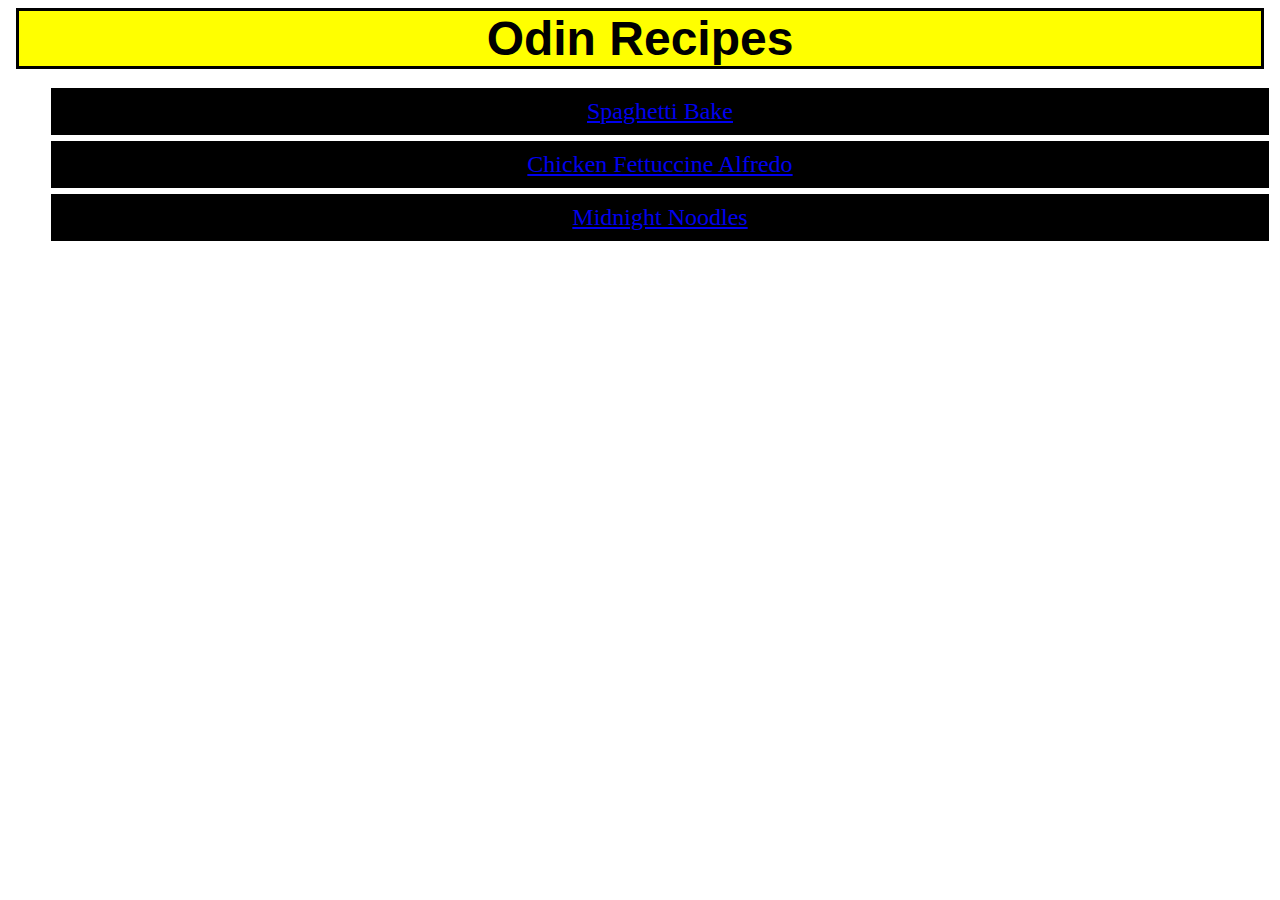
<file: index.html>
<!DOCTYPE html>
<html lang="en">
<head>
    <meta charset="UTF-8">
    <meta name="viewport" content="width=device-width, initial-scale=1.0">
    <title>Odin Recipes</title>
    <link rel="stylesheet" href="styles.css">
</head>
<body>
    <h1 class="h1">Odin Recipes</h1>
    <ul>
    <li class="list"><a href="recipes/spaghetti-bake.html">Spaghetti Bake</a></li>
    <li class="list"><a href="recipes/alfredo.html">Chicken Fettuccine Alfredo</a></li>
    <li class="list"><a href="recipes/midnight-noodles.html">Midnight Noodles</a></li>
    </ul>
</body>
</html>
</file>
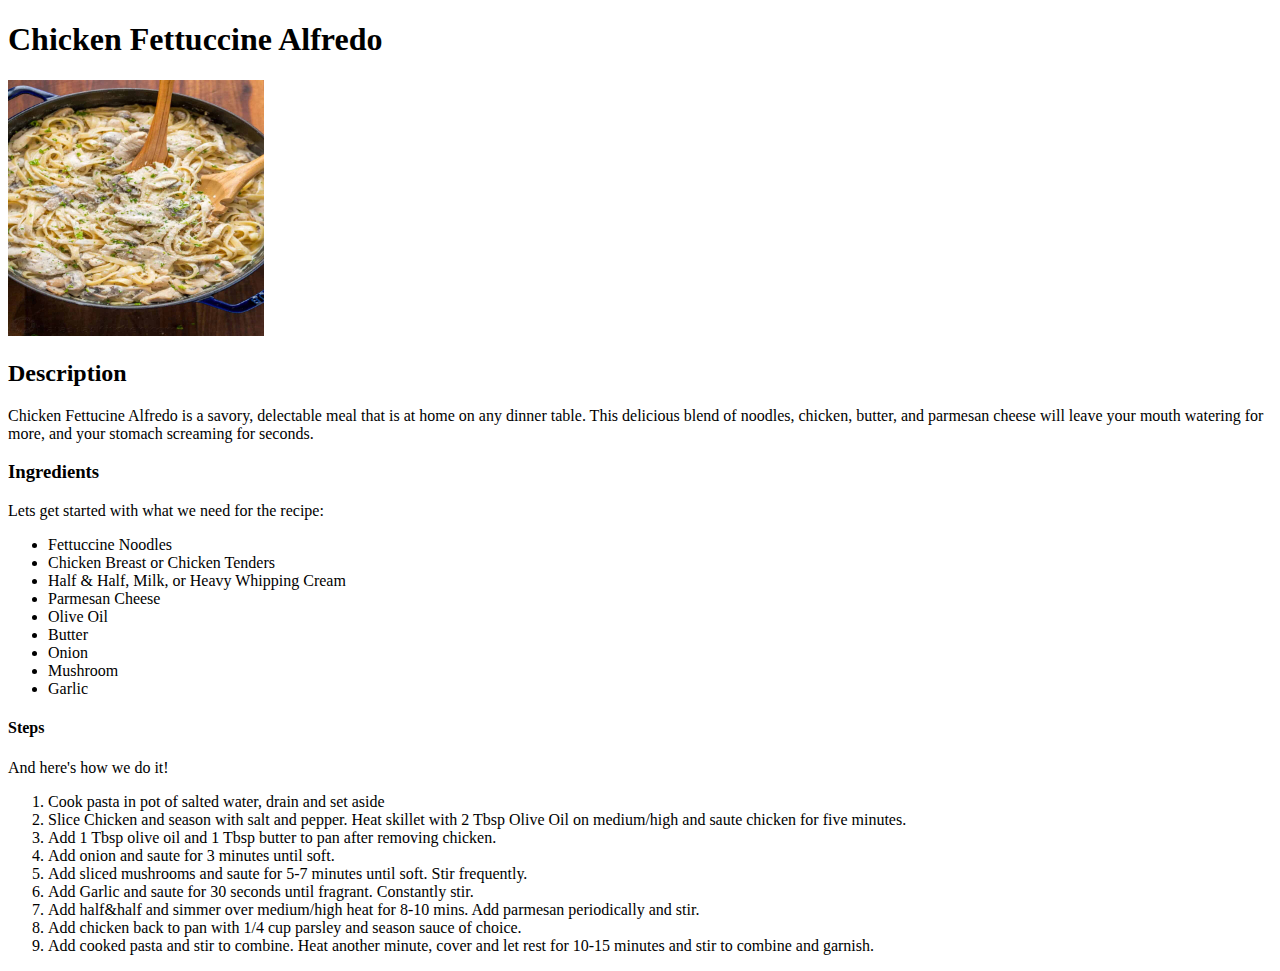
<file: recipes/alfredo.html>
<!DOCTYPE html>
<html lang="en">
<head>
    <meta charset="UTF-8">
    <meta name="viewport" content="width=device-width, initial-scale=1.0">
    <title>Chicken Fettuccine Alfredo</title>
</head>
<body>
    <h1>Chicken Fettuccine Alfredo</h1>

    <img
        src="cfapasta.jpg" alt="Chicken Fettuccine Alfredo"
        height="256"    width="256">
</body>

<body>
    <h2>Description</h2>
    <p>Chicken Fettucine Alfredo is a savory, delectable
        meal that is at home on any dinner table. This 
        delicious blend of noodles, chicken, butter, and
        parmesan cheese will leave your mouth watering for
        more, and your stomach screaming for seconds.
    </p>
</body>

<body>
    <h3>Ingredients</h3>
    <p>Lets get started with what we need for the recipe:</p>
        <ul>
            <li>Fettuccine Noodles</li>
            <li>Chicken Breast or Chicken Tenders</li>
            <li>Half & Half, Milk, or Heavy Whipping Cream</li>
            <li>Parmesan Cheese</li>
            <li>Olive Oil</li>
            <li>Butter</li>
            <li>Onion</li>
            <li>Mushroom</li>
            <li>Garlic</li>
        </ul>
</body>

<body>
    <h4>Steps</h4>
    <p>And here's how we do it!</p>
        <ol>
            <li>Cook pasta in pot of salted water, drain and set aside</li>
            <li>Slice Chicken and season with salt and pepper. Heat skillet with 2 Tbsp Olive Oil on medium/high and saute chicken for five minutes.</li>
            <li>Add 1 Tbsp olive oil and 1 Tbsp butter to pan after removing chicken.</li>
            <li>Add onion and saute for 3 minutes until soft.</li>
            <li>Add sliced mushrooms and saute for 5-7 minutes until soft. Stir frequently.</li>
            <li>Add Garlic and saute for 30 seconds until fragrant. Constantly stir.</li>
            <li>Add half&half and simmer over medium/high heat for 8-10 mins. Add parmesan periodically and stir.</li>
            <li>Add chicken back to pan with 1/4 cup parsley and season sauce of choice.</li>
            <li>Add cooked pasta and stir to combine. Heat another minute, cover and let rest for 10-15 minutes and stir to combine and garnish.</li>
        </ol>
</body>
</html>
</file>
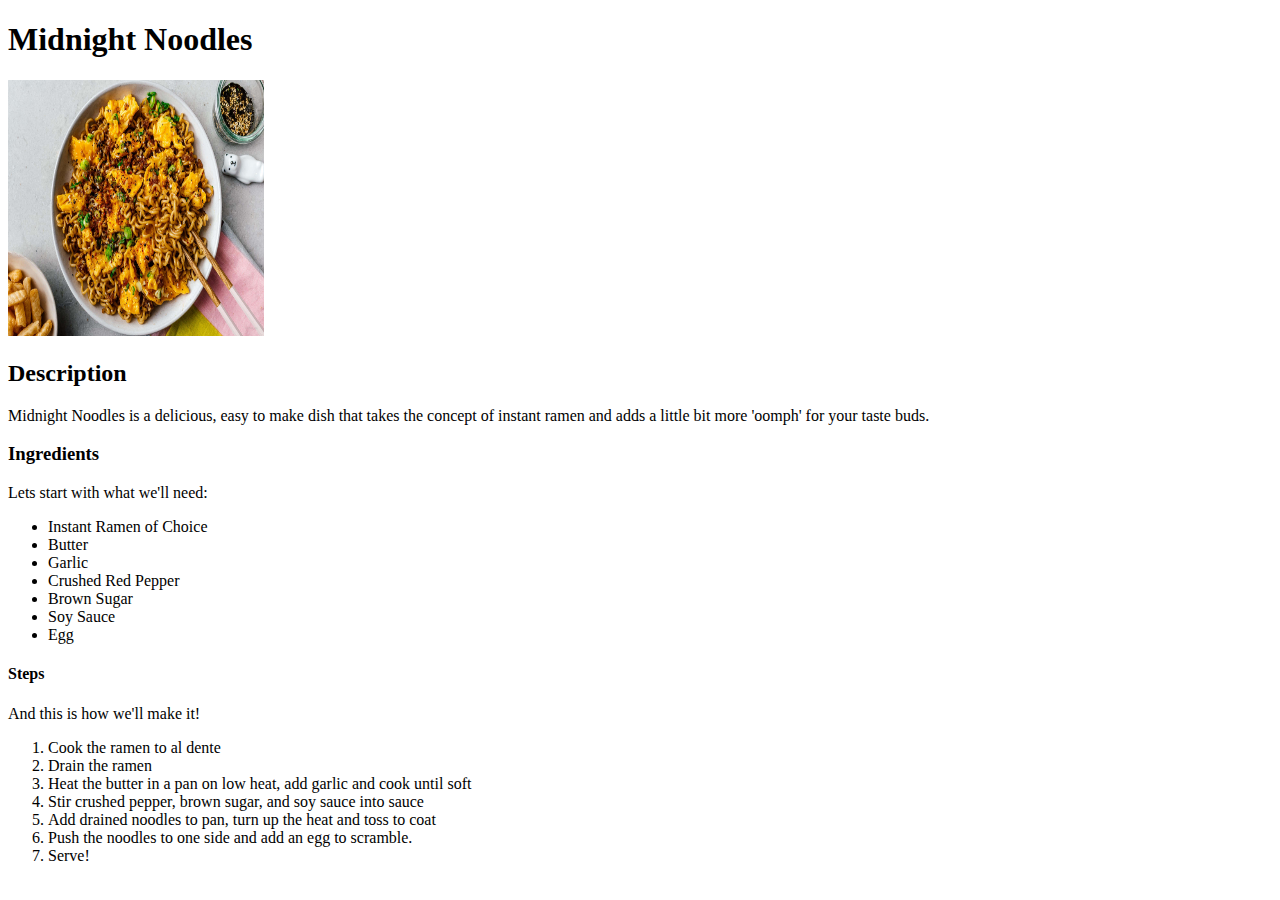
<file: recipes/midnight-noodles.html>
<!DOCTYPE html>
<html lang="en">
<head>
    <meta charset="UTF-8">
    <meta name="viewport" content="width=device-width, initial-scale=1.0">
    <title>Midnight Noodles</title>
</head>
<body>
    <h1>Midnight Noodles</h1>
        <img
            src="midnightnoodles.jpg"   alt="Midnight Noodles"
            height="256"    width="256">
</body>

<body>
    <h2>Description</h2>
        <p>Midnight Noodles is a delicious, easy to make
            dish that takes the concept of instant ramen
            and adds a little bit more 'oomph' for your
            taste buds.
        </p>
</body>

<body>
    <h3>Ingredients</h3>
        <p>Lets start with what we'll need:</p>
        <ul>
            <li>Instant Ramen of Choice</li>
            <li>Butter</li>
            <li>Garlic</li>
            <li>Crushed Red Pepper</li>
            <li>Brown Sugar</li>
            <li>Soy Sauce</li>
            <li>Egg</li>

        </ul>
</body>

<body>
    <h4>Steps</h4>
        <p>And this is how we'll make it!</p>
        <ol>
            <li>Cook the ramen to al dente</li>
            <li>Drain the ramen</li>
            <li>Heat the butter in a pan on low heat, add garlic and cook until soft</li>
            <li>Stir crushed pepper, brown sugar, and soy sauce into sauce</li>
            <li>Add drained noodles to pan, turn up the heat and toss to coat</li>
            <li>Push the noodles to one side and add an egg to scramble.</li>
            <li>Serve!</li>
        </ol>
</body>
</html>
</file>
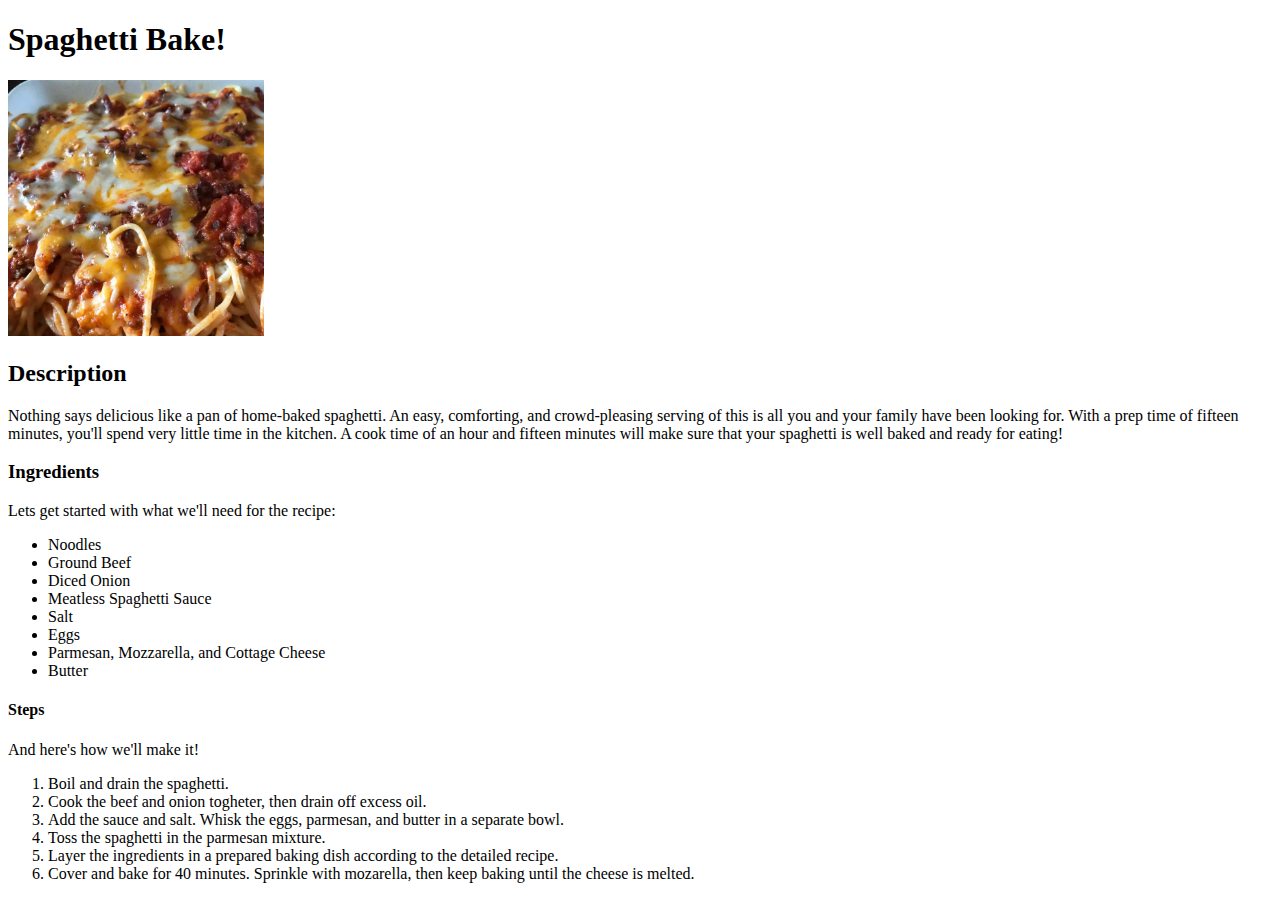
<file: recipes/spaghetti-bake.html>
<!DOCTYPE html>
<html lang="en">
<head>
    <meta charset="UTF-8">
    <meta name="viewport" content="width=device-width, initial-scale=1.0">
    <title>Spaghetti Bake Recipe</title>
</head>
<body>
    <h1>Spaghetti Bake!</h1>

    <img 
        src="spaghetti-bake.jpg" alt="Baked Spaghetti"
        height="256"    width="256">
</body>

<body>
    <h2>Description</h2>
        <p>Nothing says delicious like a pan of home-baked spaghetti.
        An easy, comforting, and crowd-pleasing serving of this 
        is all you and your family have been looking for.
        With a prep time of fifteen minutes, you'll spend very
        little time in the kitchen. A cook time of an hour and
        fifteen minutes will make sure that your spaghetti is 
        well baked and ready for eating!
        </p>
</body>

<body>
    <h3>Ingredients</h3>
        <p>Lets get started with what we'll need for the recipe:</p>
            <ul>
                <li>Noodles</li>
                <li>Ground Beef</li>
                <li>Diced Onion</li>
                <li>Meatless Spaghetti Sauce</li>
                <li>Salt</li>
                <li>Eggs</li>
                <li>Parmesan, Mozzarella, and Cottage Cheese</li>
                <li>Butter</li>
            </ul>
</body>

<body>
    <h4>Steps</h4>
        <p>And here's how we'll make it!</p>
            <ol>
                <li>Boil and drain the spaghetti.</li>
                <li>Cook the beef and onion togheter, then drain off excess oil.</li>
                <li>Add the sauce and salt. Whisk the eggs, parmesan, and butter in a separate bowl.</li>
                <li>Toss the spaghetti in the parmesan mixture.</li>
                <li>Layer the ingredients in a prepared baking dish according to the detailed recipe.</li>
                <li>Cover and bake for 40 minutes. Sprinkle with mozarella, then keep baking until the cheese is melted.</li>
            </ol>
</body>
</html>
</file>
<file: styles.css>
/* styles */

.h1 {
    text-align: center;
    font-size: 48px;
    font-family: 'Gill Sans', 'Gill Sans MT', Calibri, 'Trebuchet MS', sans-serif;
    background: yellow;
    border-color: black;
    border: solid;
    margin: 8px;
    height: auto;
    width: auto;
}

.list {
    text-align: center;
    font-family: 'Times New Roman', Times, serif;
    font-size: 24px;
    background: black;
    color: white;
    border-color: red;
    border: solid;
    padding: 10px;
    height: auto;
    width: auto;    
}
</file>
